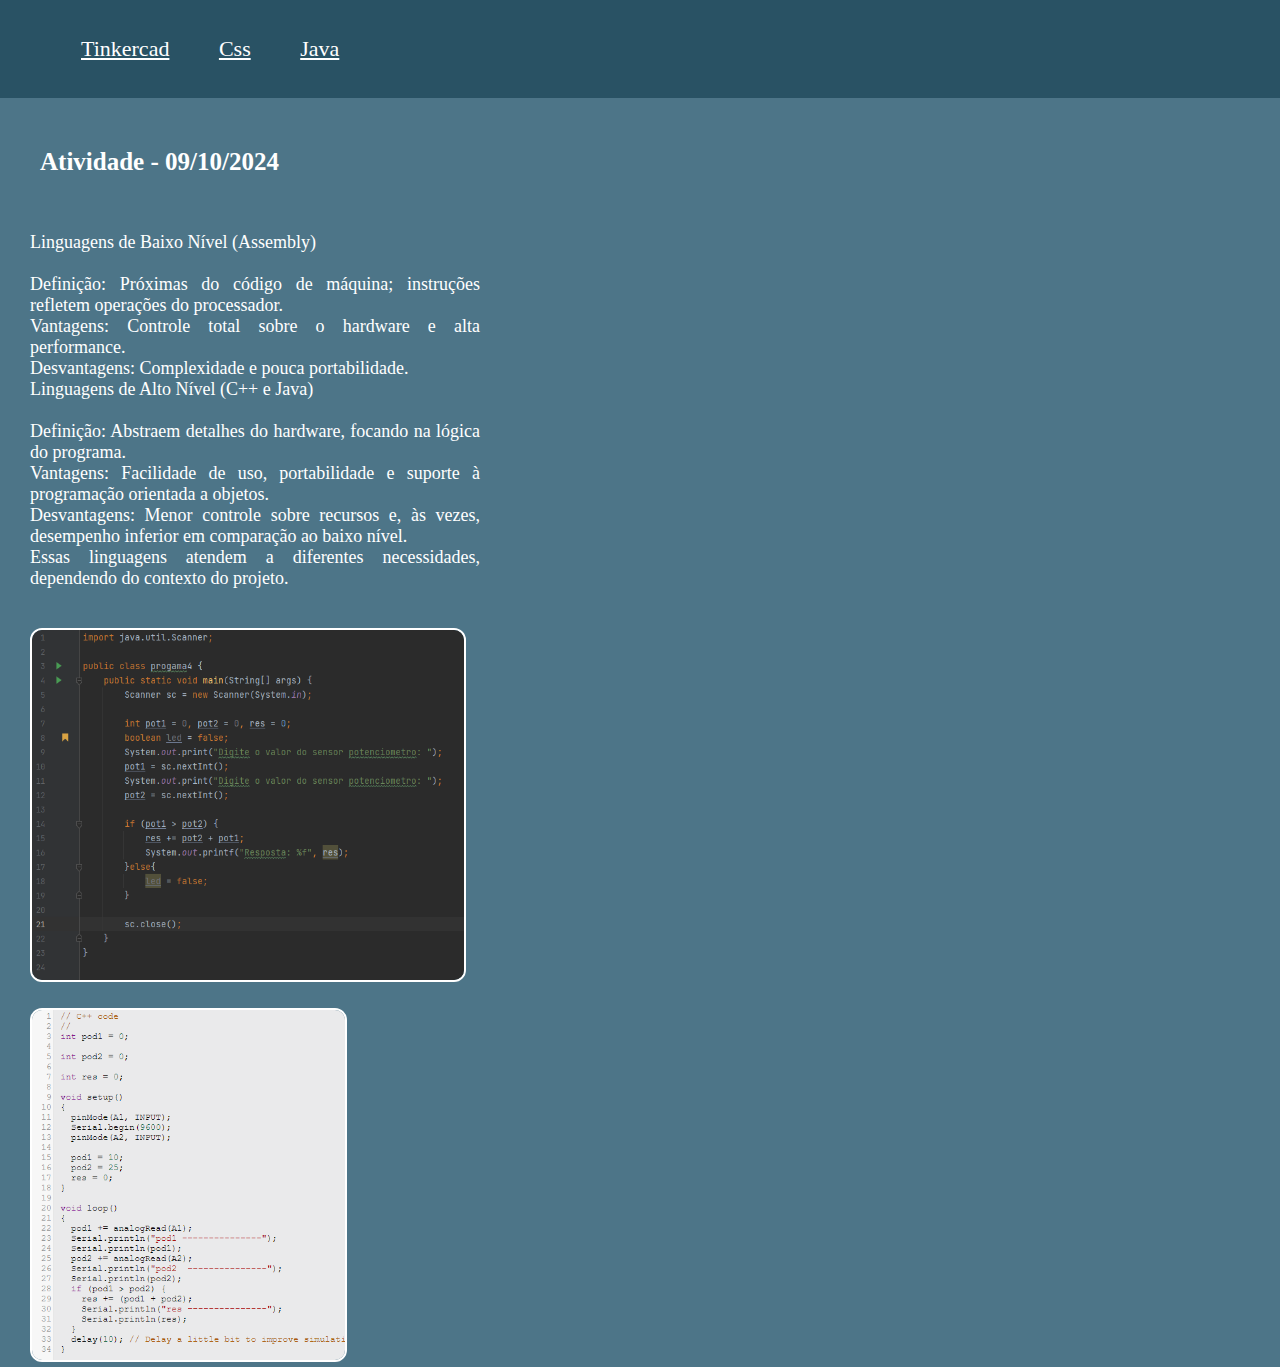
<file: index.html>
<!DOCTYPE html>
<html lang="en">
<head>
    <meta charset="UTF-8">
    <meta name="viewport" content="width=device-width, initial-scale=1.0">
    <link rel="stylesheet" href="style.css">
    <title>Página Inicial</title>
</head>
<body>
    <header class="header">
        <a class="cab" href="tinker.html">Tinkercad</a>
        <a class="cab" href="cpp.html">Css</a>
        <a class="cab" href="java.html">Java</a>
    </header>
    <h1 class="tit">Atividade - 09/10/2024</h1><br>
    <p class="tex">Linguagens de Baixo Nível (Assembly)
        <br><br>
        Definição: Próximas do código de máquina; instruções refletem operações do processador. <br>
        Vantagens: Controle total sobre o hardware e alta performance. <br>
        Desvantagens: Complexidade e pouca portabilidade. <br>
        Linguagens de Alto Nível (C++ e Java) <br><br>
        Definição: Abstraem detalhes do hardware, focando na lógica do programa. <br>
        Vantagens: Facilidade de uso, portabilidade e suporte à programação orientada a objetos. <br>
        Desvantagens: Menor controle sobre recursos e, às vezes, desempenho inferior em comparação ao baixo nível. <br>
        Essas linguagens atendem a diferentes necessidades, dependendo do contexto do projeto.</p><br>
        <img src="codajva.png" alt="Código em Java"><br><br>
        <img src="codcmais.png" alt="Código em c++">
</body>
</html>
</file>
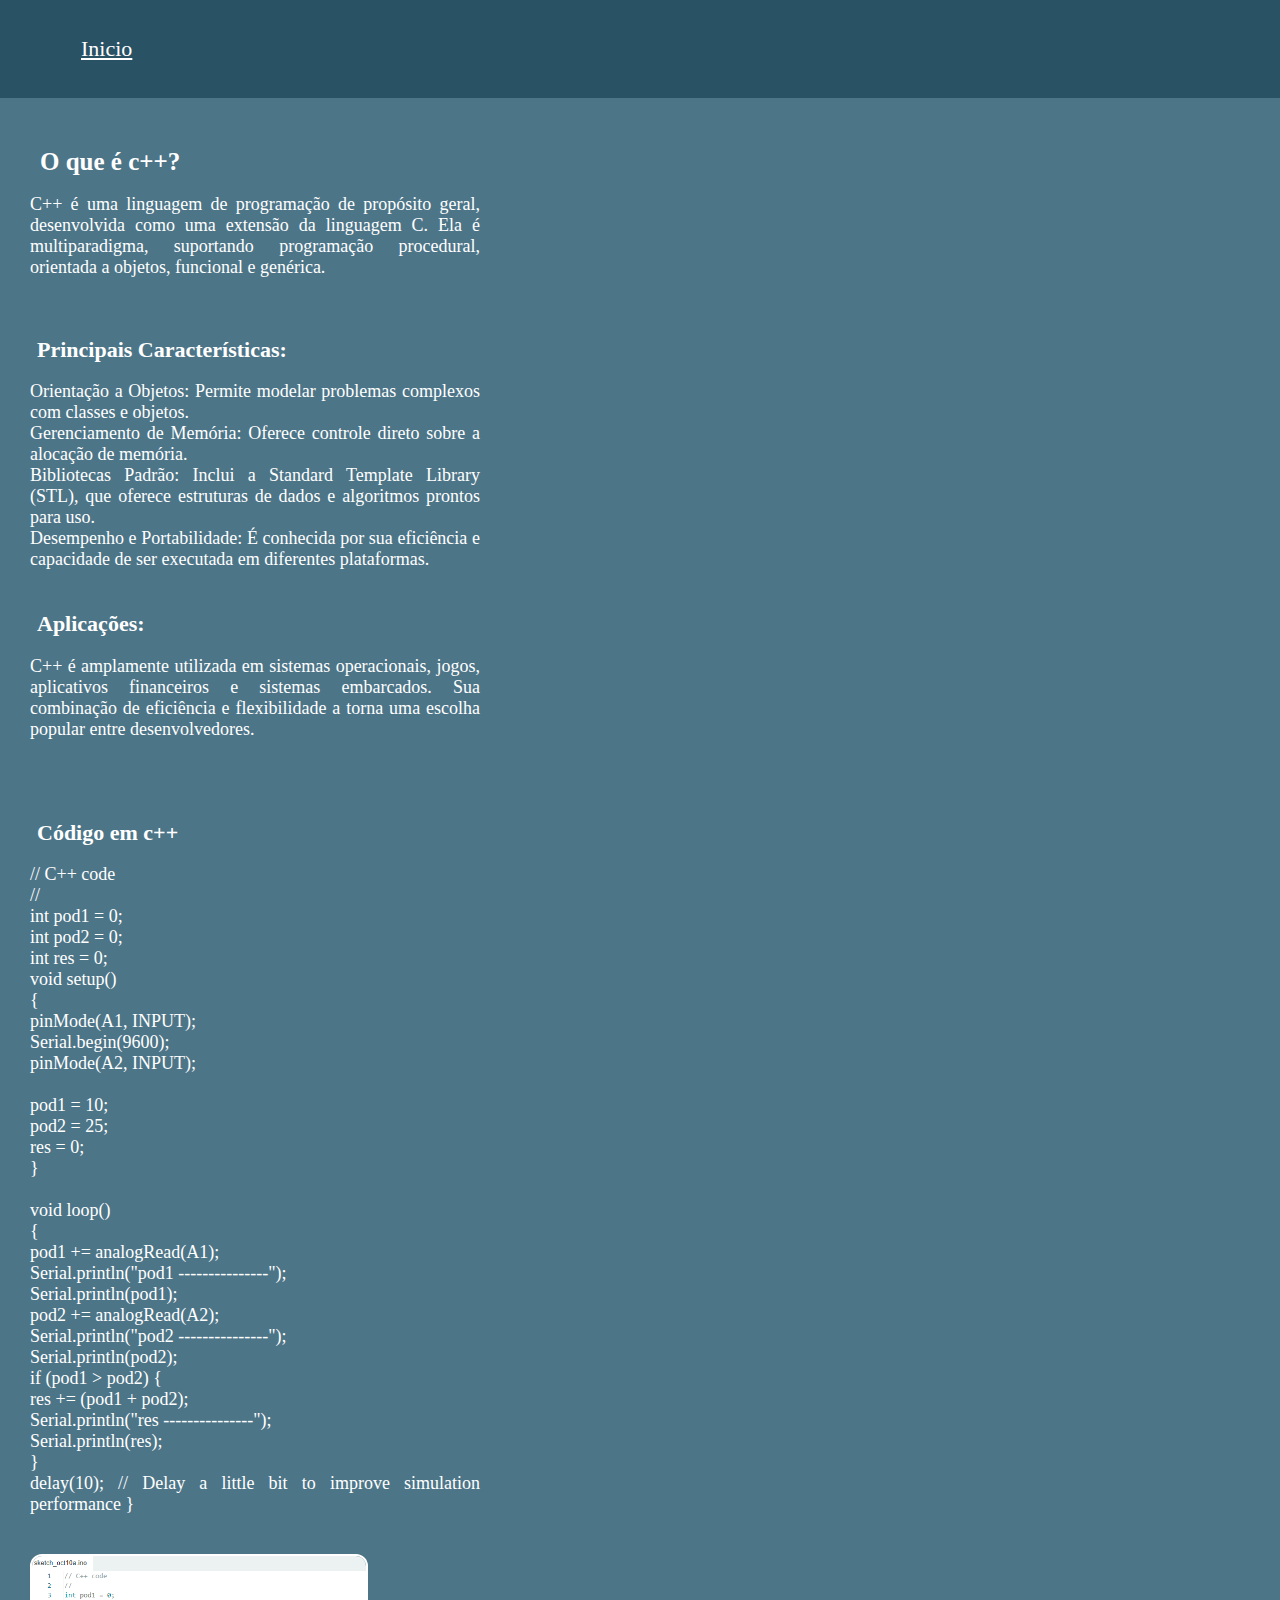
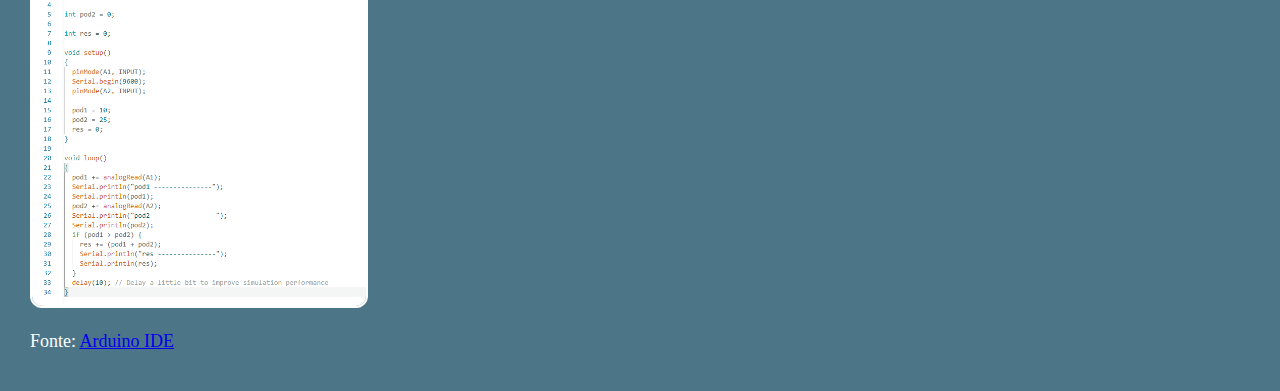
<file: cpp.html>
<!DOCTYPE html>
<html lang="en">
<head>
    <meta charset="UTF-8">
    <meta name="viewport" content="width=device-width, initial-scale=1.0">
    <link rel="stylesheet" href="style.css">
    <title>c++</title>
</head>
<body>
    <header class="header">
        <a class="cab" href="index.html">Inicio</a>
    </header>
    <h1 class="tit">O que é c++?</h1>
    <p class="tex">
        C++ é uma linguagem de programação de propósito geral, desenvolvida como uma extensão da linguagem C. Ela é multiparadigma, suportando programação procedural, orientada a objetos, funcional e genérica.</p>
        <br>
        <h2 class="tit2">Principais Características:</h2>
        <p class="tex">Orientação a Objetos: Permite modelar problemas complexos com classes e objetos. <br>
        Gerenciamento de Memória: Oferece controle direto sobre a alocação de memória. <br>
        Bibliotecas Padrão: Inclui a Standard Template Library (STL), que oferece estruturas de dados e algoritmos prontos para uso. <br>
        Desempenho e Portabilidade: É conhecida por sua eficiência e capacidade de ser executada em diferentes plataformas. <br><br>
        <h2 class="tit2">Aplicações:</h2>
        <p class="tex">
            C++ é amplamente utilizada em sistemas operacionais, jogos, aplicativos financeiros e sistemas embarcados. Sua combinação de eficiência e flexibilidade a torna uma escolha popular entre desenvolvedores.
        </p>
        </p><br><br>
        <h2 class="tit2">Código em c++</h2>
        <p class="tex">// C++ code <br>
            // <br>
            int pod1 = 0;
            <br>
            int pod2 = 0;
            <br>
            int res = 0;
            <br>
            void setup() <br>
            { <br>
              pinMode(A1, INPUT); <br>
              Serial.begin(9600); <br>
              pinMode(A2, INPUT); <br>
              <br>
              pod1 = 10; <br>
              pod2 = 25; <br>
              res = 0; <br>
            } <br>
            <br>
            void loop() <br>
            { <br>
              pod1 += analogRead(A1); <br>
              Serial.println("pod1 ---------------"); <br>
              Serial.println(pod1); <br>
              pod2 += analogRead(A2); <br>
              Serial.println("pod2  ---------------"); <br>
              Serial.println(pod2); <br>
              if (pod1 > pod2) { <br>
                res += (pod1 + pod2); <br>
                Serial.println("res ---------------"); <br>
                Serial.println(res); <br>
              } <br>
              delay(10); // Delay a little bit to improve simulation performance
            }</p><br>
        <img src="codide.png" alt="Código na IDE Arduino"><br>
        <p class="tex">Fonte: <a href="https://www.arduino.cc/en/software">Arduino IDE </a></p><br>

</body>
</html>
</file>
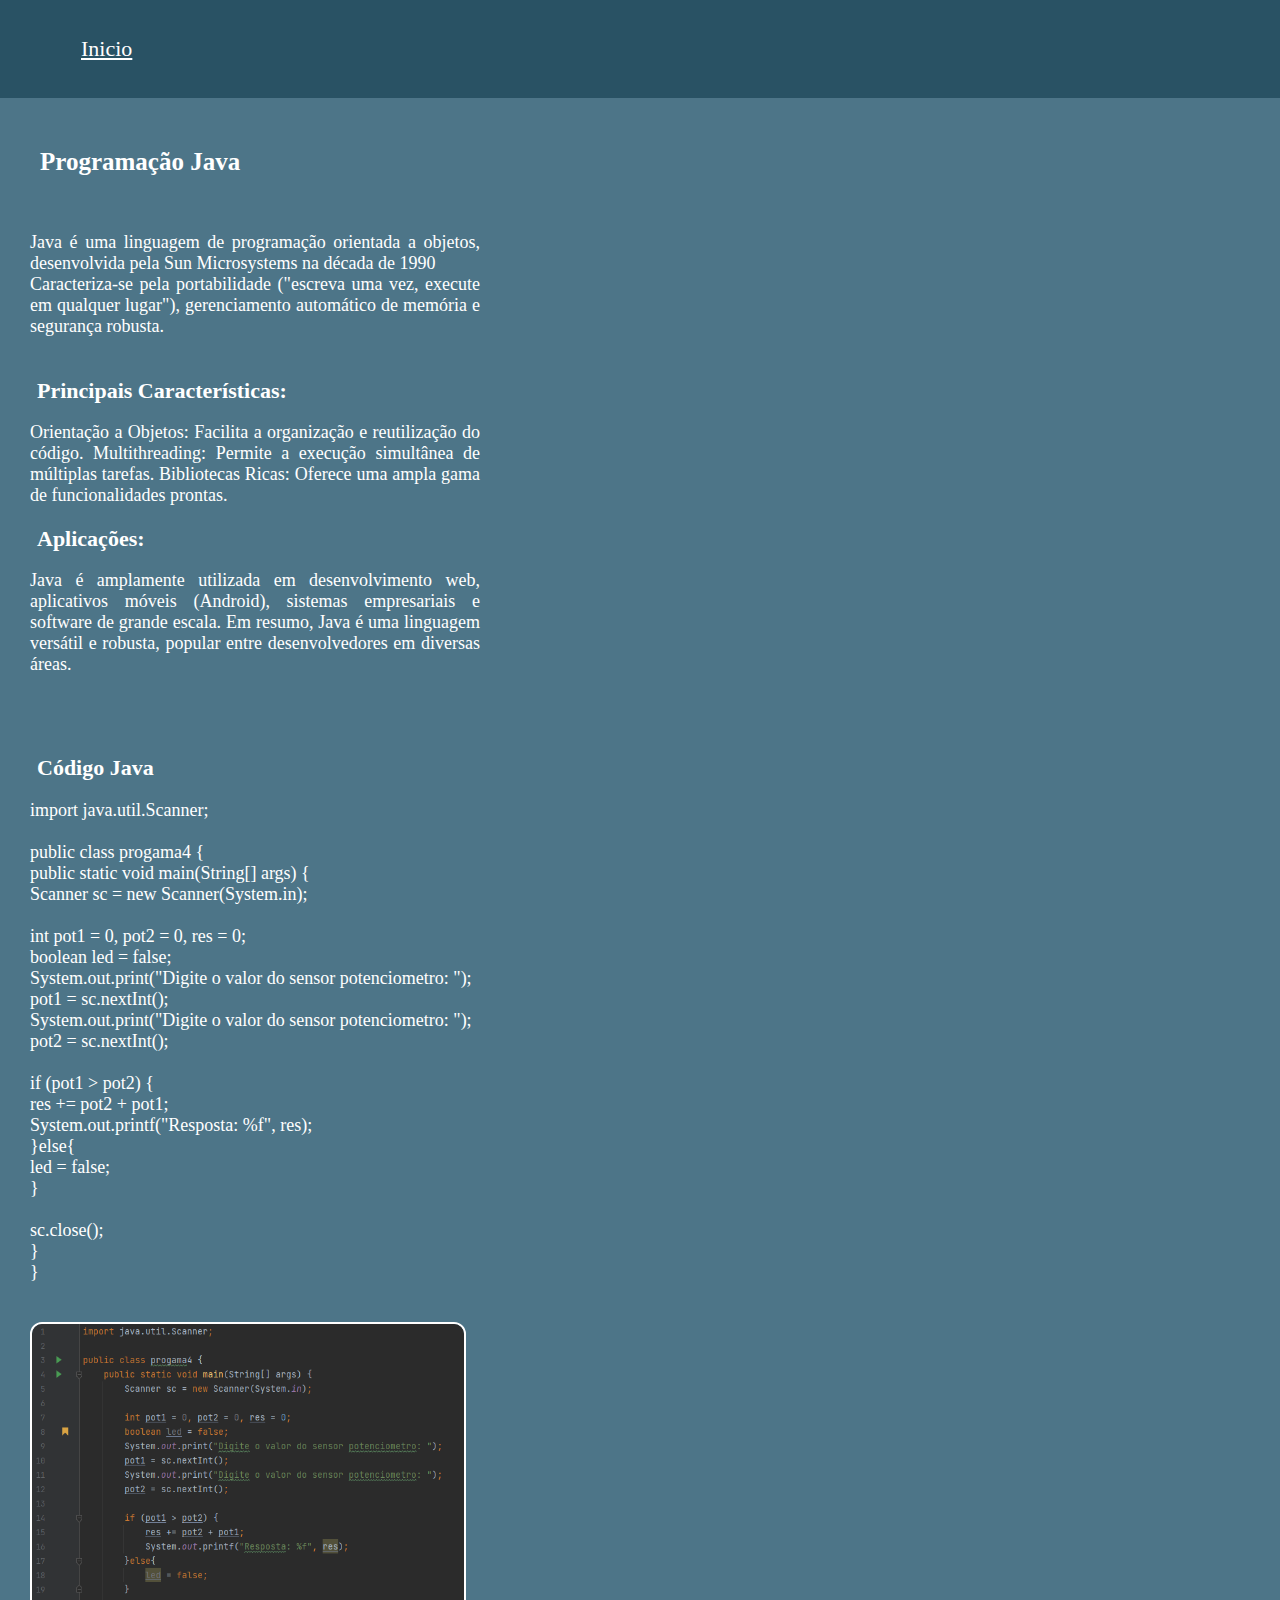
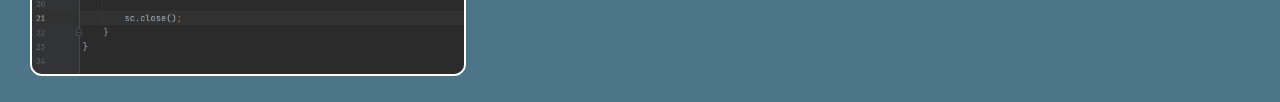
<file: java.html>
<!DOCTYPE html>
<html lang="en">
<head>
    <meta charset="UTF-8">
    <meta name="viewport" content="width=device-width, initial-scale=1.0">
    <link rel="stylesheet" href="style.css">
    <title>Página Inicial</title>
</head>
<body>
    <header class="header">
        <a class="cab" href="index.html">Inicio</a>
    </header>
    <h1 class="tit">Programação Java</h1><br>
    <p class="tex">Java é uma linguagem de programação orientada a objetos, desenvolvida pela Sun Microsystems na década de 1990 <br>
        Caracteriza-se pela portabilidade ("escreva uma vez, execute em qualquer lugar"), gerenciamento automático de memória e segurança robusta. <br><br>

        <h2 class="tit2">Principais Características:</h2>
        <p class="tex">Orientação a Objetos: Facilita a organização e reutilização do código.
            Multithreading: Permite a execução simultânea de múltiplas tarefas.
            Bibliotecas Ricas: Oferece uma ampla gama de funcionalidades prontas.</p>
        <h2 class="tit2">Aplicações:</h2>
        <p class="tex">
            Java é amplamente utilizada em desenvolvimento web, aplicativos móveis (Android), sistemas empresariais e software de grande escala.
            Em resumo, Java é uma linguagem versátil e robusta, popular entre desenvolvedores em diversas áreas.

        </p>
        </p><br><br>
        <h2 class="tit2">Código Java</h2>
        <p class="tex">import java.util.Scanner; <br>
            <br>
            public class progama4 { <br>
                public static void main(String[] args) { <br>
                    Scanner sc = new Scanner(System.in); <br>
                    <br>
                    int pot1 = 0, pot2 = 0, res = 0; <br>
                    boolean led = false; <br>
                    System.out.print("Digite o valor do sensor potenciometro: "); <br>
                    pot1 = sc.nextInt(); <br>
                    System.out.print("Digite o valor do sensor potenciometro: "); <br>
                    pot2 = sc.nextInt(); <br>
                    <br>
                    if (pot1 > pot2) { <br>
                        res += pot2 + pot1; <br>
                        System.out.printf("Resposta: %f", res); <br>
                    }else{ <br>
                        led = false; <br>
                    } <br>
                    <br>
                    sc.close(); <br>
                } <br>
            }</p><br>
        <img src="codajva.png" alt="Codigo em Java"><br><br>
</body>
</html>
</file>
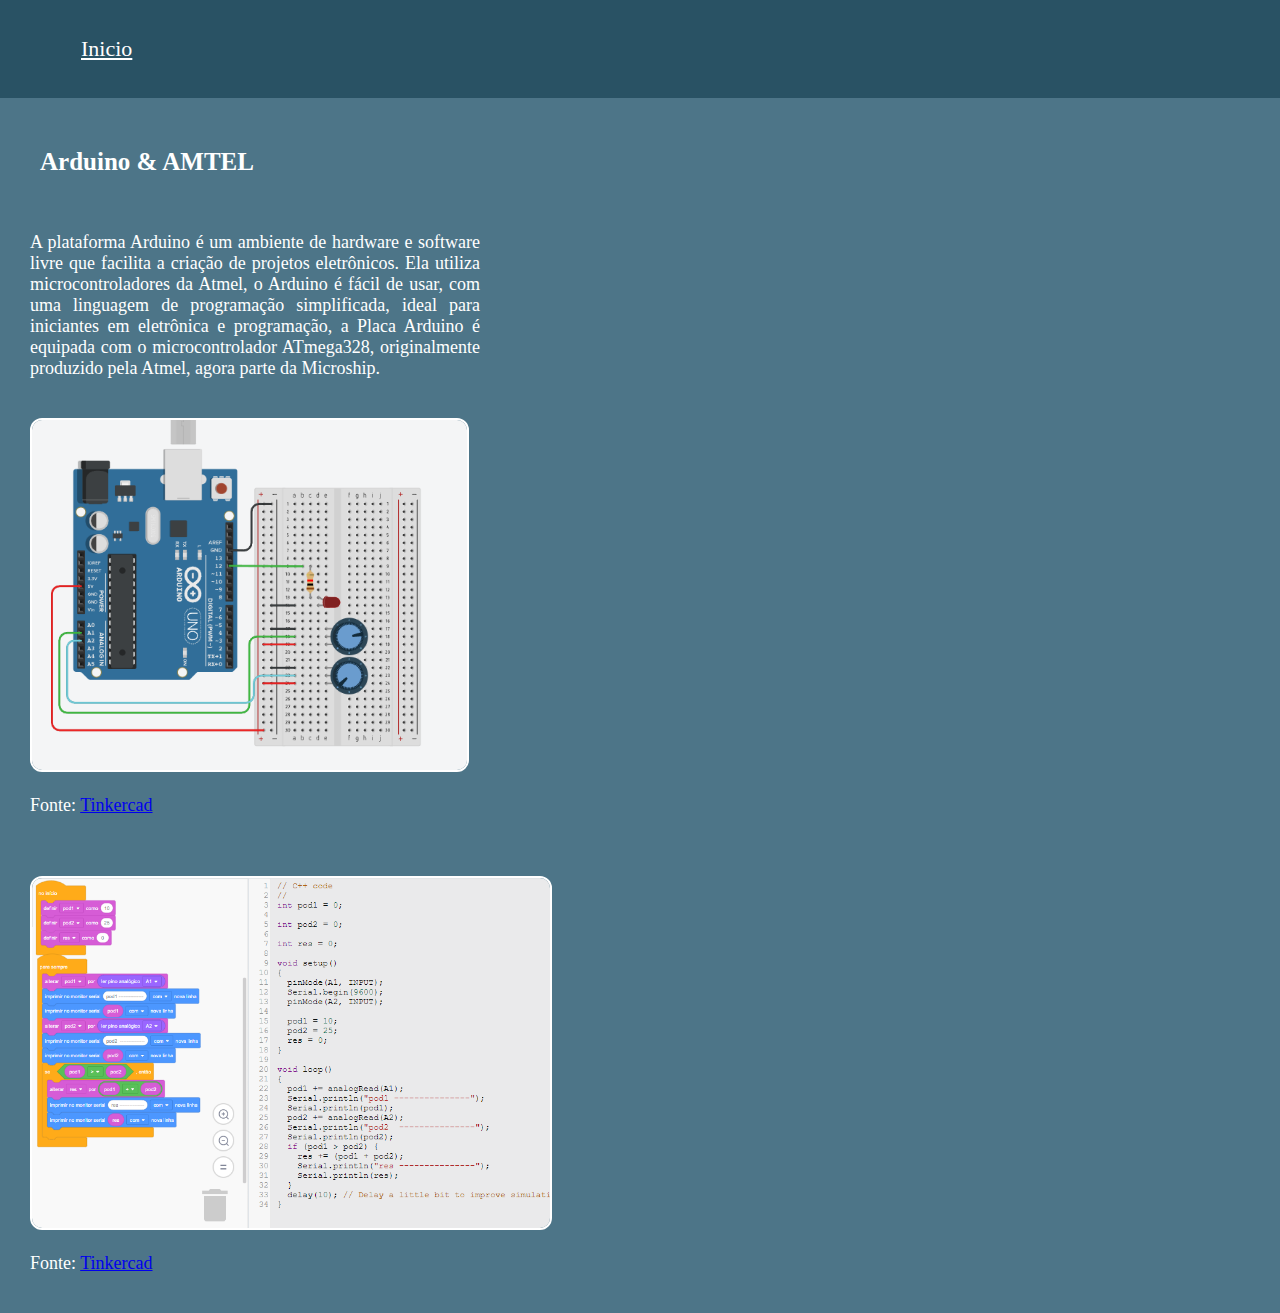
<file: tinker.html>
<!DOCTYPE html>
<html lang="en">
<head>
    <meta charset="UTF-8">
    <meta name="viewport" content="width=device-width, initial-scale=1.0">
    <link rel="stylesheet" href="style.css">
    <title>Tinkercad</title>
</head>
<body>
    <header class="header">
        <a class="cab" href="index.html">Inicio</a>
    </header>
    <h1 class="tit">Arduino  & AMTEL</h1><br>
    <p class="tex">A plataforma Arduino é um ambiente de hardware e software livre que facilita a criação de projetos eletrônicos. Ela utiliza microcontroladores da Atmel, o Arduino é fácil de usar, com uma linguagem de programação simplificada, ideal para iniciantes em eletrônica e programação, a Placa Arduino é equipada com o microcontrolador ATmega328, originalmente produzido pela Atmel, agora parte da Microship.</p><br>
        <img src="pot.png" alt="Circuito com potenciometro"><br>
        <p class="tex">Fonte: <a href="https://www.tinkercad.com/dashboard">Tinkercad</a></p><br><br>
        <img src="codpot.png" alt="Código em c++ do potenciometro"><br>
        <p class="tex">Fonte: <a href="https://www.tinkercad.com/dashboard">Tinkercad</a></p><br>
</body>
</html>
</file>
<file: style.css>
body{
    background-color: rgb(77, 117, 136);
    font-size: 18px;
    font-family: 'Cooper';
    color: white;
    margin: 0;
    padding: 0;
}

html{
    background-color: rgb(41, 82, 100);
    
}

.header{
    background-color: rgb(41, 82, 100);
    padding: 4vh;

}

.cab{
    text-align: center;
    color: rgb(255, 255, 255);
    font-size: 22px;
    transition: 0.3s;
    margin-left: 45px;
}
.cab:hover{
    font-size: 25px;
}
.cab:visited{
    color: rgb(255, 255, 255);
}
.tit{
    margin-top: 50px;
    font-size: 25px;
    color: rgb(255, 255, 255);
    margin-left: 40px;
}
.tex{
    font-size: 18px;
    color: rgb(255, 255, 255);
    font-family: 'Century Gothic';
    margin-left: 30px;
    margin-right: 800px;
    text-align: justify;
}

img{
    height: 350px;
    margin-left: 30px;
    border-radius: 12px;
    border: solid rgb(255, 255, 255) 2px;
}

.tit2{
    margin-top: 20px;
    font-size: 22px;
    color: rgb(255, 255, 255);
    margin-left: 37px;
}

.cab:has(.cab:hover) .cab:not(:hover) {
    scale: 0.8;
    opacity: 0.8;
    filter: blur(4px);
}
</file>
